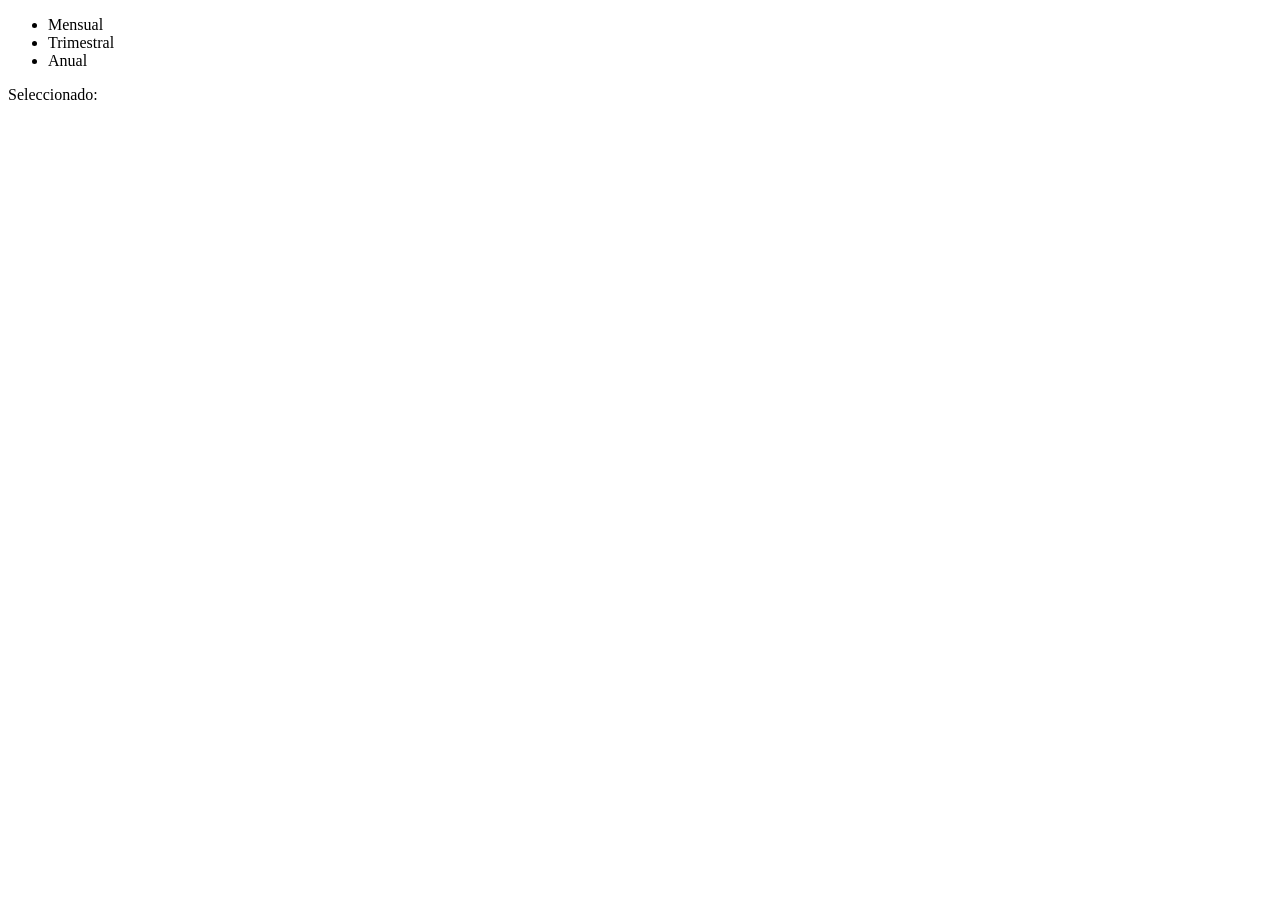
<file: ejemplo10/index.html>
<!DOCTYPE html>
<html lang="en">
<head>
   <meta charset="UTF-8">
   <meta http-equiv="X-UA-Compatible" content="IE=edge">
   <meta name="viewport" content="width=device-width, initial-scale=1.0">
   <script src="scripts/script.js" defer></script>
   <title>Ejemplo 10</title>
</head>
<body>
   <ul>
      <li class="plan" data-plan="mensual" data-id="1">Mensual</li>
      <li class="plan" data-plan="trimestral" data-id="2">Trimestral</li>
      <li class="plan" data-plan="anual" data-id="3">Anual</li>
  </ul>
  Seleccionado: 
  <span id="mispan"></span>
</body>
</html>
</file>
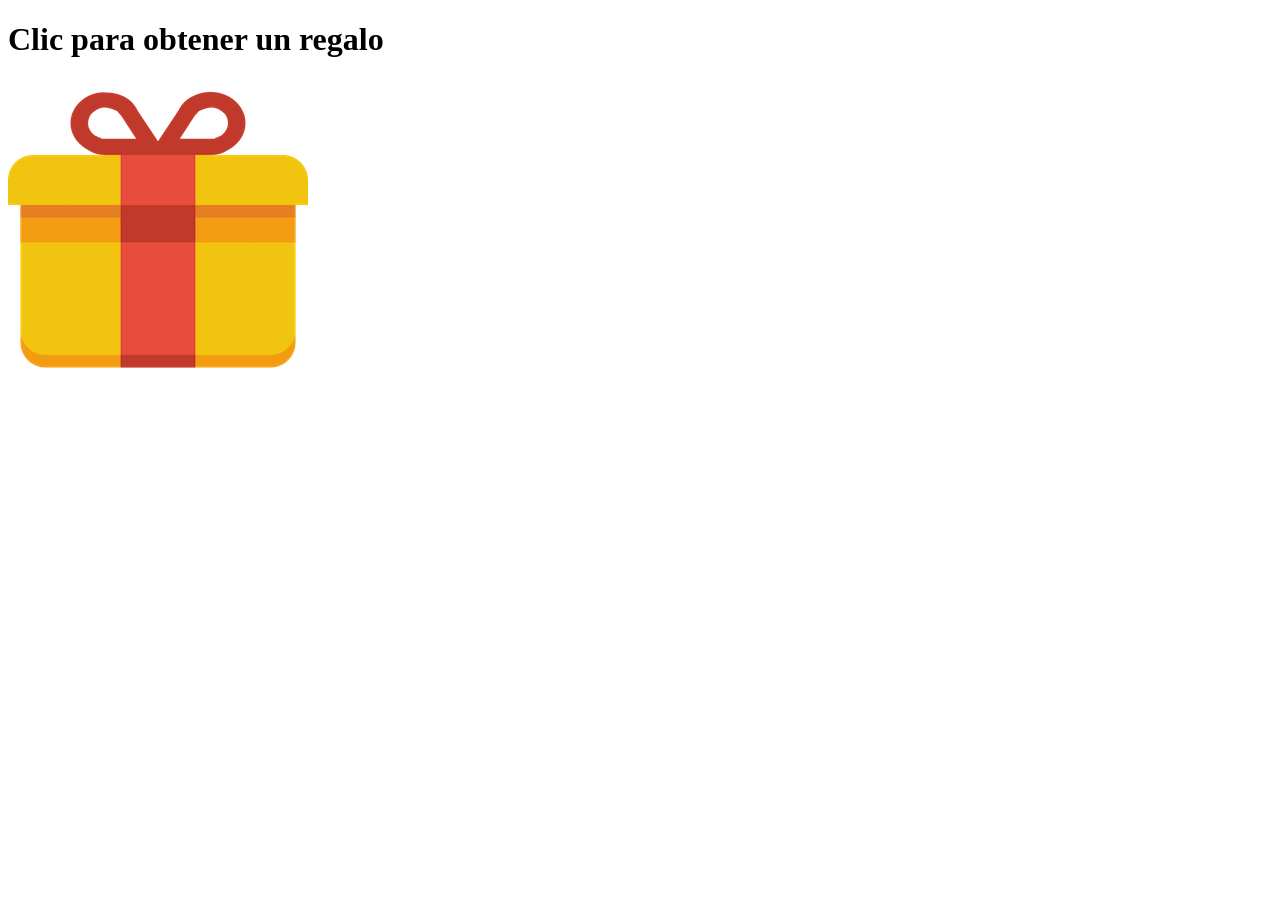
<file: ejemplo3/index.html>
<!DOCTYPE html>
<html lang="en" dir="ltr">
 <head>
    <meta charset="utf-8">
    <title>Ejemplo 3</title>
    <script src="scripts/script.js" defer></script>
 </head>
<body>
   <h1>Clic para obtener un regalo</h1>
   <img src="resources/gift-icon.png" alt="regalo">
</body>
</html>
</file>
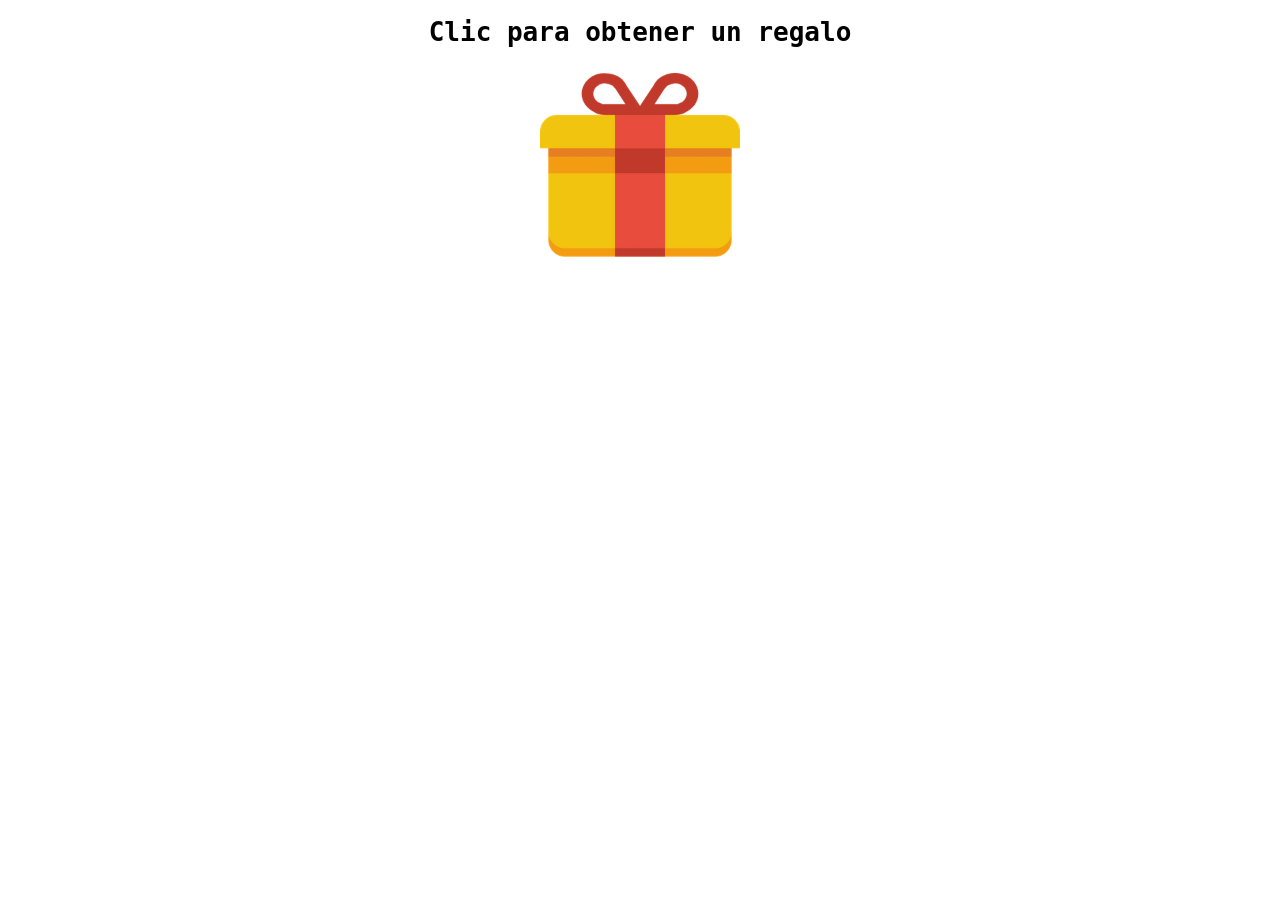
<file: ejemplo5/index.html>
<!DOCTYPE html>
<html lang="en" dir="ltr">
 <head>
    <meta charset="utf-8">
    <title>Ejemplo 5</title>
   <link rel="stylesheet" href="styles/style.css">
    <script src="scripts/script.js" defer></script>
 </head>
<body>
   <h1>Clic para obtener un regalo</h1>
   <img src="resources/gift-icon.png" alt="regalo">
</body>
</html>
</file>
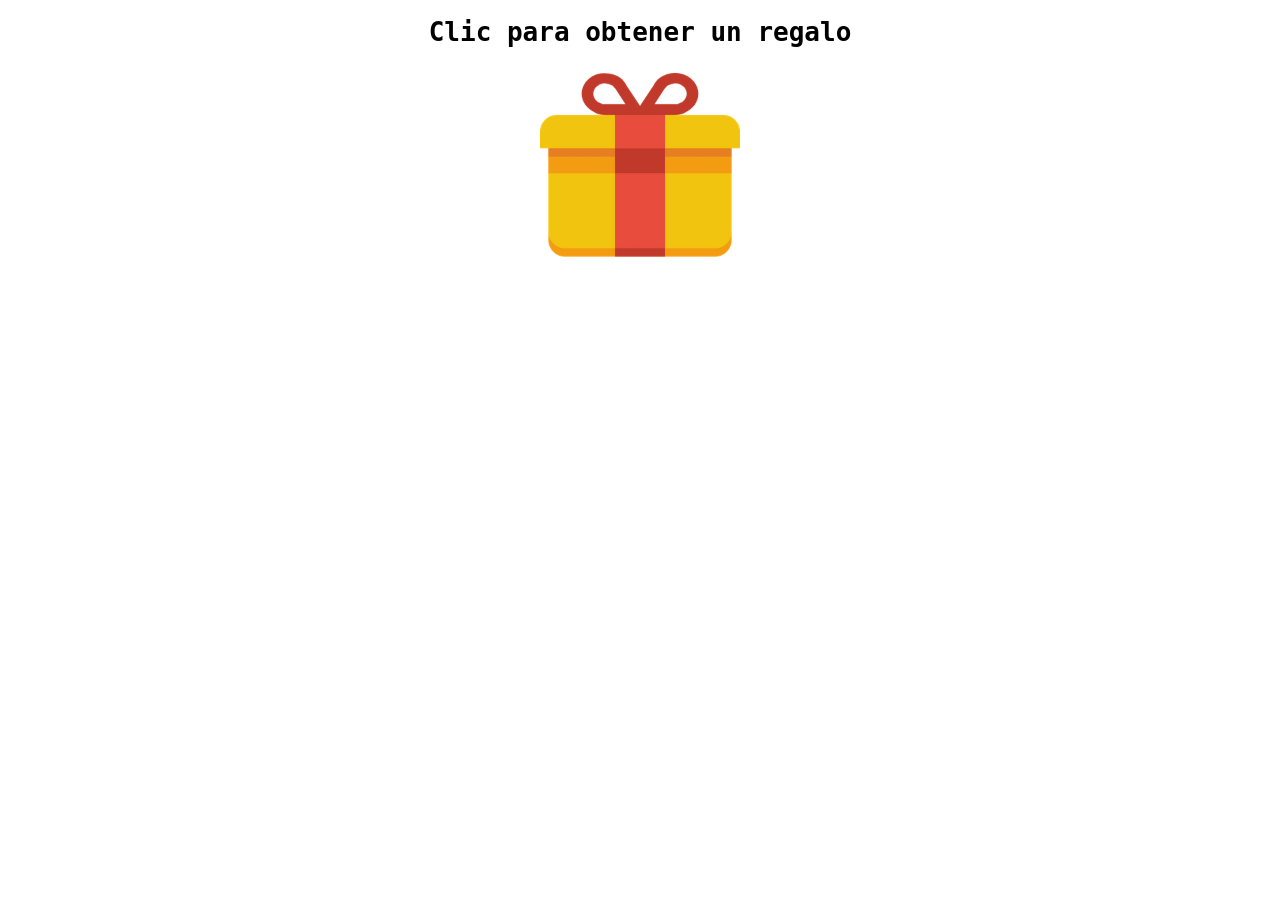
<file: ejemplo6/index.html>
<!DOCTYPE html>
<html lang="en" dir="ltr">
 <head>
    <meta charset="utf-8">
    <title>Ejemplo 6</title>
   <link rel="stylesheet" href="styles/style.css">
    <script src="scripts/script.js" defer></script>
 </head>
<body>
   <div id="container">
      <h1>Clic para obtener un regalo</h1>
      <img src="resources/gift-icon.png" alt="regalo">
   </div>
</body>
</html>
</file>
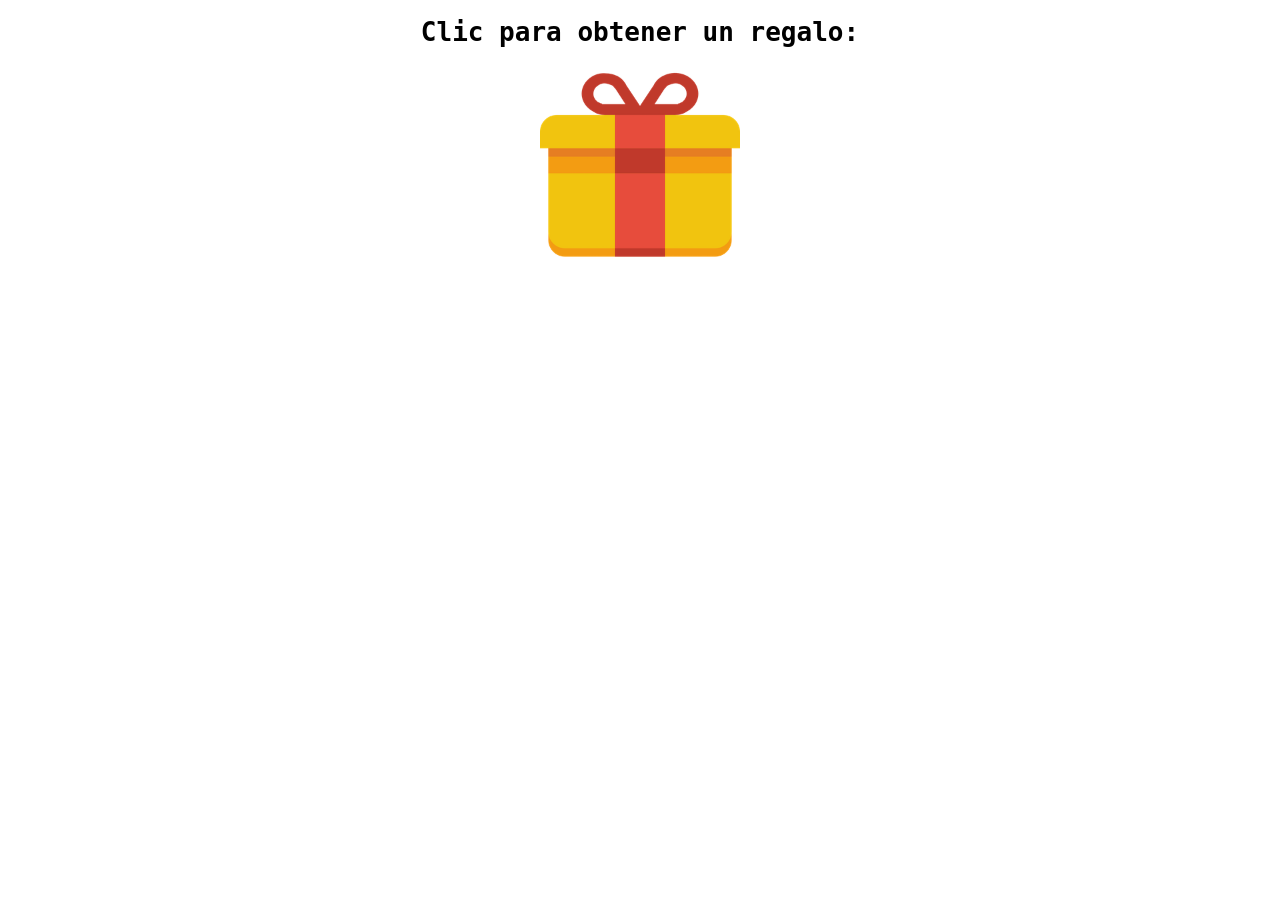
<file: ejemplo7/index.html>
<!DOCTYPE html>
<html lang="en" dir="ltr">
 <head>
    <meta charset="utf-8">
    <title>Ejemplo 7</title>
   <link rel="stylesheet" href="styles/style.css">
    <script src="scripts/script.js" defer></script>
 </head>
<body>
   <div id="regalo-cerrado">
      <h1>Clic para obtener un regalo:</h1>
      <img src="resources/gift-icon.png" />
  </div>

  <div id="regalo-abierto" class="oculto">
      <h1>Felicidades!</h1>
      <img src="resources/giphy.gif" />
</body>
</html>
</file>
<file: ejemplo5/styles/style.css>
body{
    font-family: monospace;
    text-align: center;
}

img{
    height: 200px;
}
</file>
<file: ejemplo6/styles/style.css>
body{
    font-family: monospace;
    text-align: center;
}

img{
    height: 200px;
}
</file>
<file: ejemplo7/styles/style.css>
body{
    font-family: monospace;
    text-align: center;
}

img{
    height: 200px;
}

.oculto{
    display: none;
}
</file>
